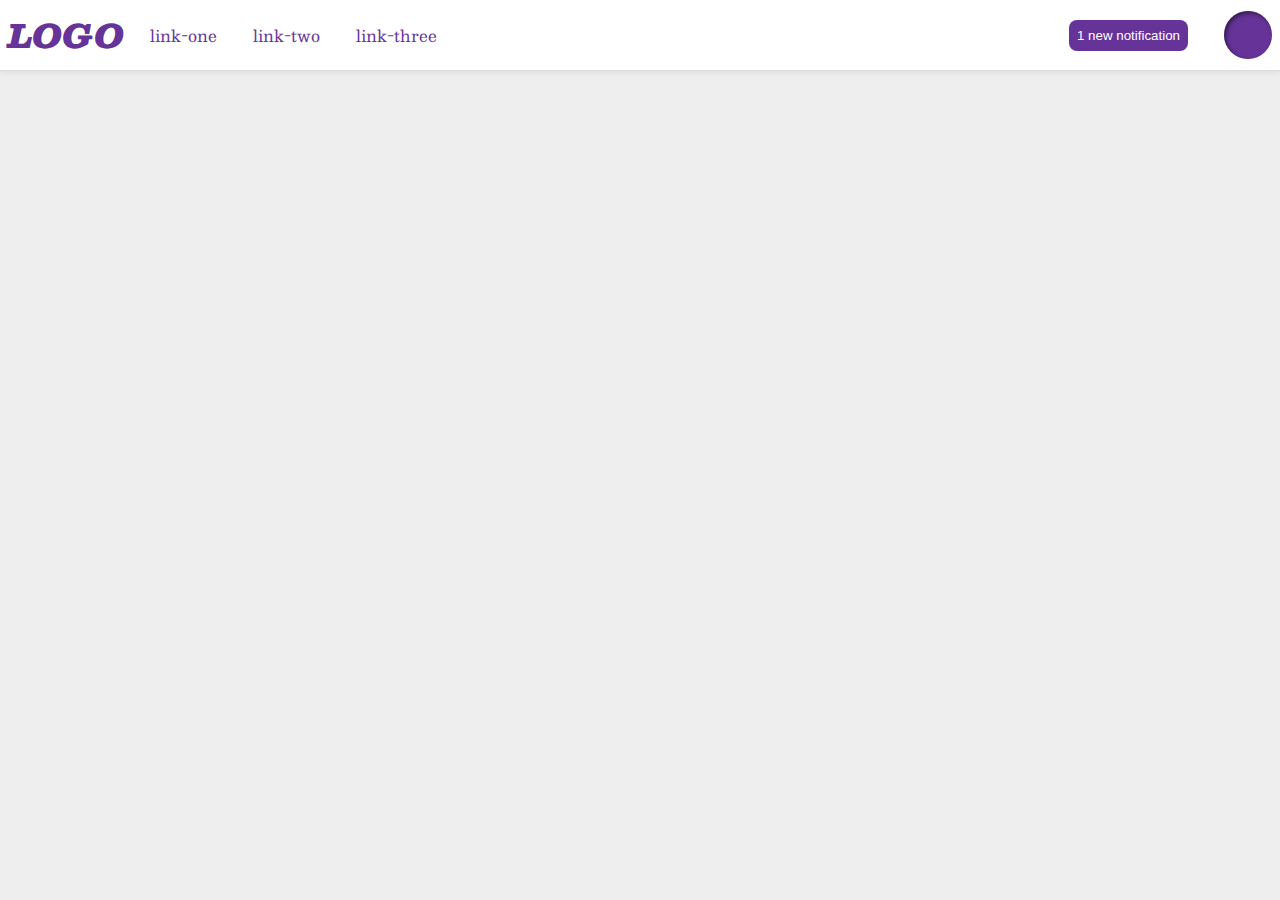
<file: foundations/flex/03-flex-header-2/index.html>
<!DOCTYPE html>
<html lang="en">
  <head>
    <meta charset="UTF-8">
    <meta http-equiv="X-UA-Compatible" content="IE=edge">
    <meta name="viewport" content="width=device-width, initial-scale=1.0">
    <title>Flex Header 2</title>
    <link rel="stylesheet" href="style.css">
  </head>
  <body>
    <div class="header">
      <div class="left">
        <div class="logo">
          LOGO
        </div>
        <ul class="links">
          <li><a href="https://google.com">link-one</a></li>
          <li><a href="https://google.com">link-two</a></li>
          <li><a href="https://google.com">link-three</a></li>
        </ul>
      </div>
      <div class="right">
        <button class="notifications">
          1 new notification
        </button>
        <div class="profile-image"></div>
      </div>
    </div>
  </body>
</html>
</file>
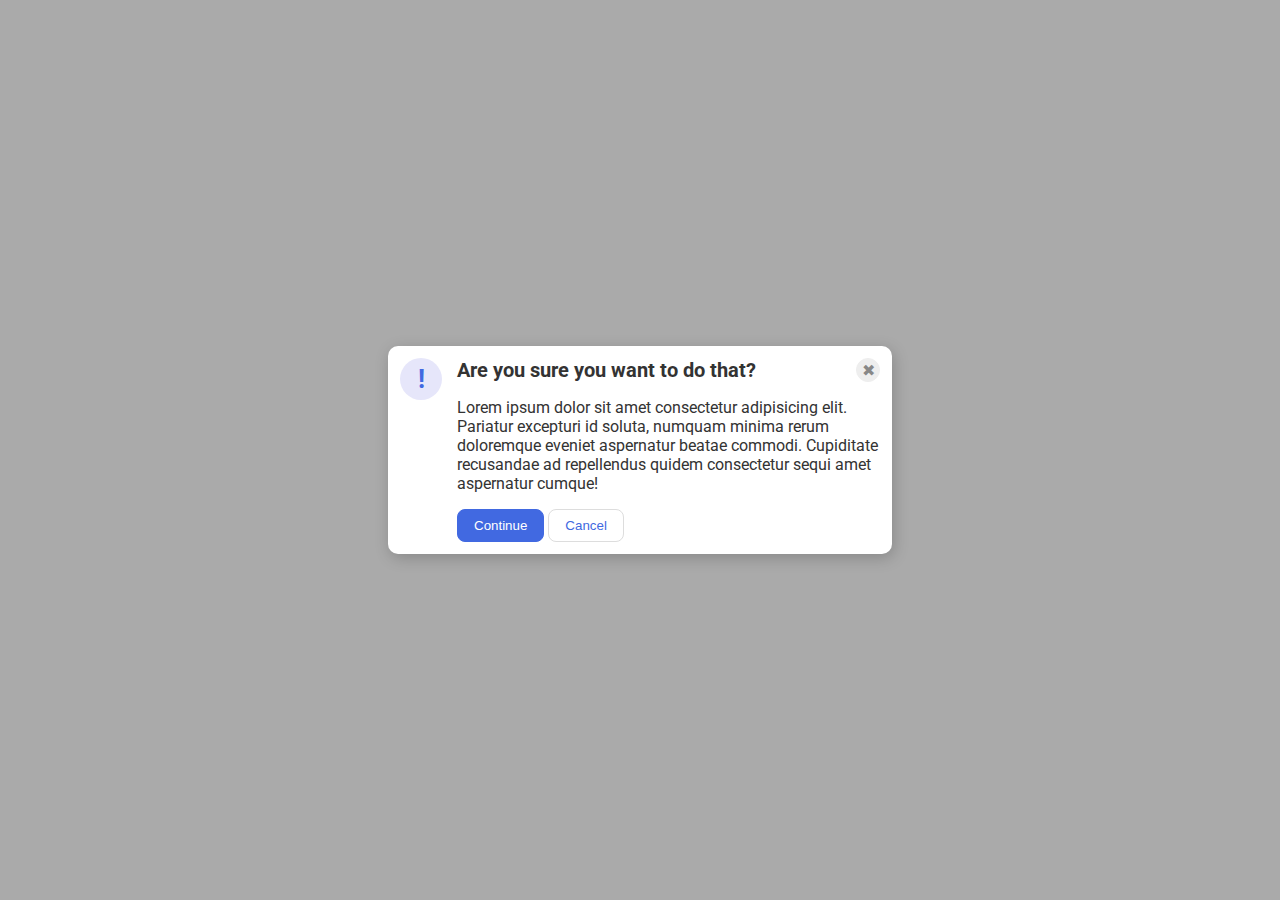
<file: foundations/flex/05-flex-modal/index.html>
<!DOCTYPE html>
<html lang="en">
  <head>
    <meta charset="UTF-8">
    <meta http-equiv="X-UA-Compatible" content="IE=edge">
    <meta name="viewport" content="width=device-width, initial-scale=1.0">
    <link rel="stylesheet" href="style.css">
    <title>Modal</title>
  </head>
  <body>
    <div class="modal">
      <div class="icon">!</div>
      <div class="content">
        <div class="header">
          <div>Are you sure you want to do that?</div>
          <button class="close-button">✖</button>
        </div>
        <div class="text"><p>Lorem ipsum dolor sit amet consectetur adipisicing elit. Pariatur excepturi id soluta, numquam minima rerum doloremque eveniet aspernatur beatae commodi. Cupiditate recusandae ad repellendus quidem consectetur sequi amet aspernatur cumque!</p></div>
        <button class="continue">Continue</button>
        <button class="cancel">Cancel</button>
      </div>
    </div>
  </body>
</html>
</file>
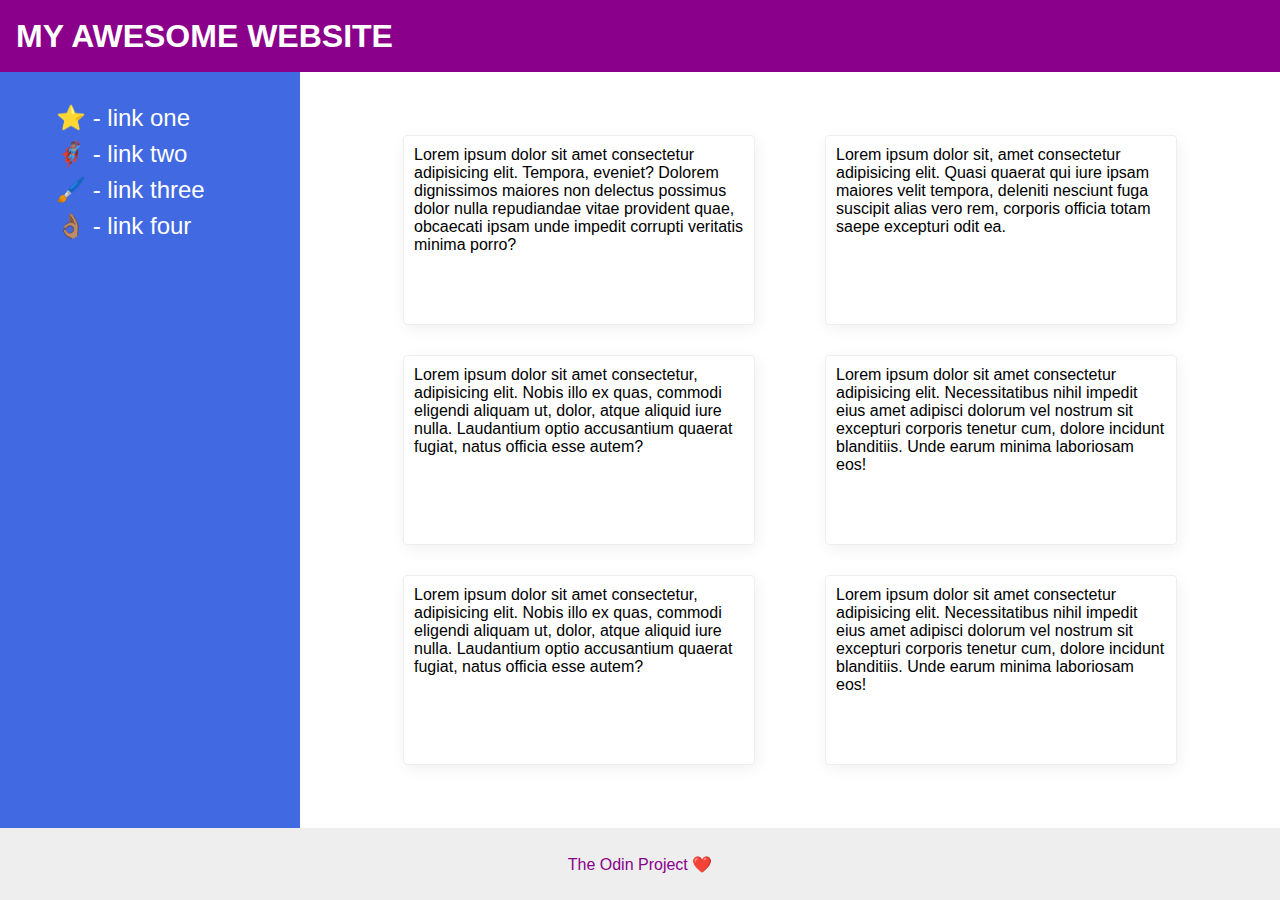
<file: foundations/flex/07-flex-layout-2/index.html>
<!DOCTYPE html>
<html lang="en">
  <head>
    <meta charset="UTF-8">
    <meta http-equiv="X-UA-Compatible" content="IE=edge">
    <meta name="viewport" content="width=device-width, initial-scale=1.0">
    <title>The Holy Grail</title>
    <link rel="stylesheet" href="style.css">
  </head>
  <body>
    <div class="header">
      <div>MY AWESOME WEBSITE</div>
    </div>
    
    <div class="content">
      <div class="sidebar">
        <ul>
          <li><a href="#">⭐ - link one</a></li>
          <li><a href="#">🦸🏽‍♂️ - link two</a></li>
          <li><a href="#">🖌️ - link three</a></li>
          <li><a href="#">👌🏽 - link four</a></li>
        </ul>
      </div>

      <div class="cards">
        <div class="card">Lorem ipsum dolor sit amet consectetur adipisicing elit. Tempora, eveniet? Dolorem dignissimos maiores non delectus possimus dolor nulla repudiandae vitae provident quae, obcaecati ipsam unde impedit corrupti veritatis minima porro?</div>
        <div class="card">Lorem ipsum dolor sit, amet consectetur adipisicing elit. Quasi quaerat qui iure ipsam maiores velit tempora, deleniti nesciunt fuga suscipit alias vero rem, corporis officia totam saepe excepturi odit ea.</div>
        <div class="card">Lorem ipsum dolor sit amet consectetur, adipisicing elit. Nobis illo ex quas, commodi eligendi aliquam ut, dolor, atque aliquid iure nulla. Laudantium optio accusantium quaerat fugiat, natus officia esse autem?</div>
        <div class="card">Lorem ipsum dolor sit amet consectetur adipisicing elit. Necessitatibus nihil impedit eius amet adipisci dolorum vel nostrum sit excepturi corporis tenetur cum, dolore incidunt blanditiis. Unde earum minima laboriosam eos!</div>
        <div class="card">Lorem ipsum dolor sit amet consectetur, adipisicing elit. Nobis illo ex quas, commodi eligendi aliquam ut, dolor, atque aliquid iure nulla. Laudantium optio accusantium quaerat fugiat, natus officia esse autem?</div>
        <div class="card">Lorem ipsum dolor sit amet consectetur adipisicing elit. Necessitatibus nihil impedit eius amet adipisci dolorum vel nostrum sit excepturi corporis tenetur cum, dolore incidunt blanditiis. Unde earum minima laboriosam eos!</div>
      </div>
    </div>
    
    <div class="footer">
      <div>The Odin Project ❤️</div>
    </div>
  </body>
</html>
</file>
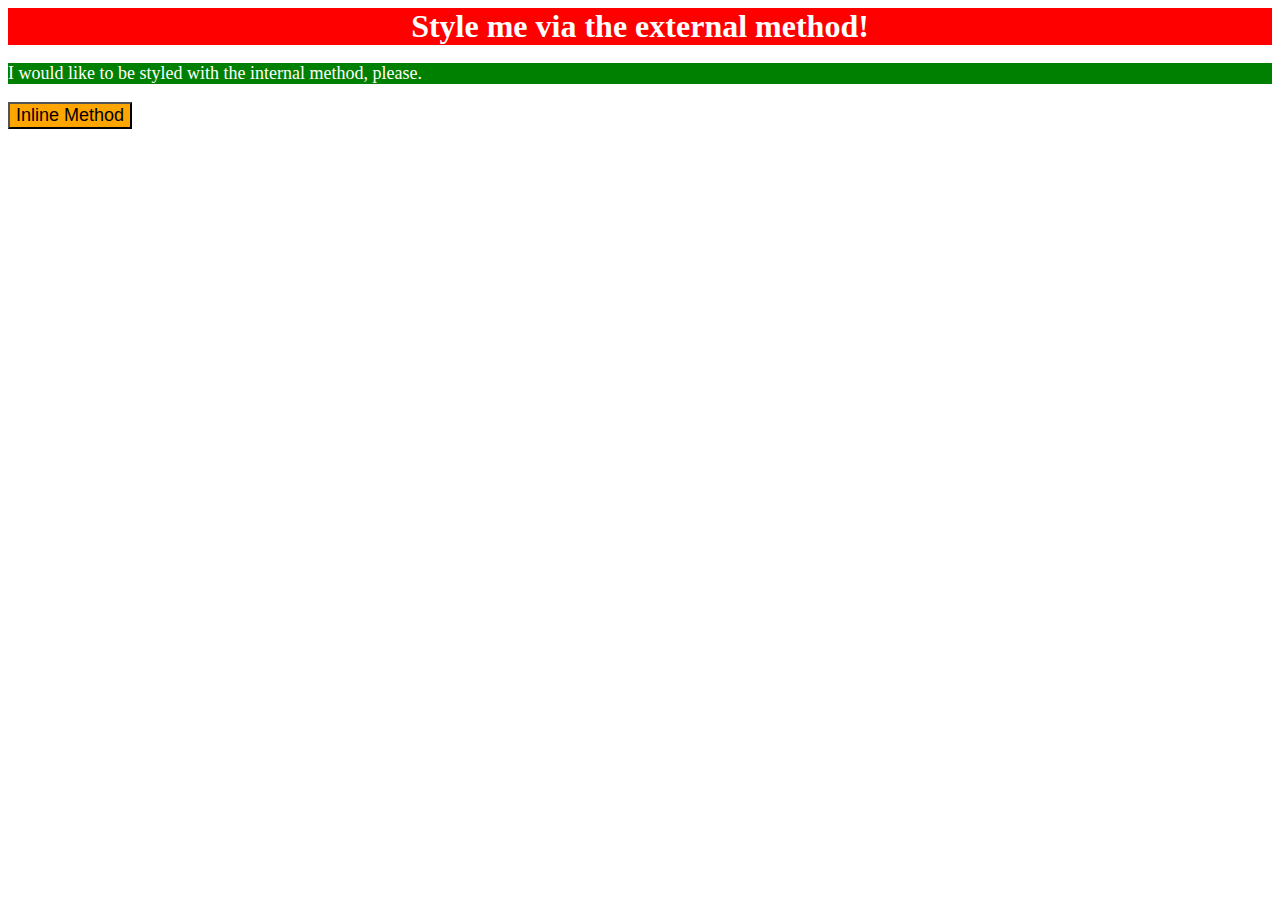
<file: foundations/intro-to-css/01-css-methods/index.html>
<!DOCTYPE html>
<html lang="en">
  <head>
    <meta charset="UTF-8">
    <meta http-equiv="X-UA-Compatible" content="IE=edge">
    <link rel="stylesheet" href="styles.css">
    <meta name="viewport" content="width=device-width, initial-scale=1.0">
    <title>Methods for Adding CSS</title>

    <style>
      p {
        background-color: green;
        color: white;
        font-size: 18px;
      }
    </style>
  </head>
  <body>
    <div>Style me via the external method!</div>
    <p>I would like to be styled with the internal method, please.</p>
    <button style="background-color: orange; font-size: 18px;">Inline Method</button>
  </body>
</html>
</file>
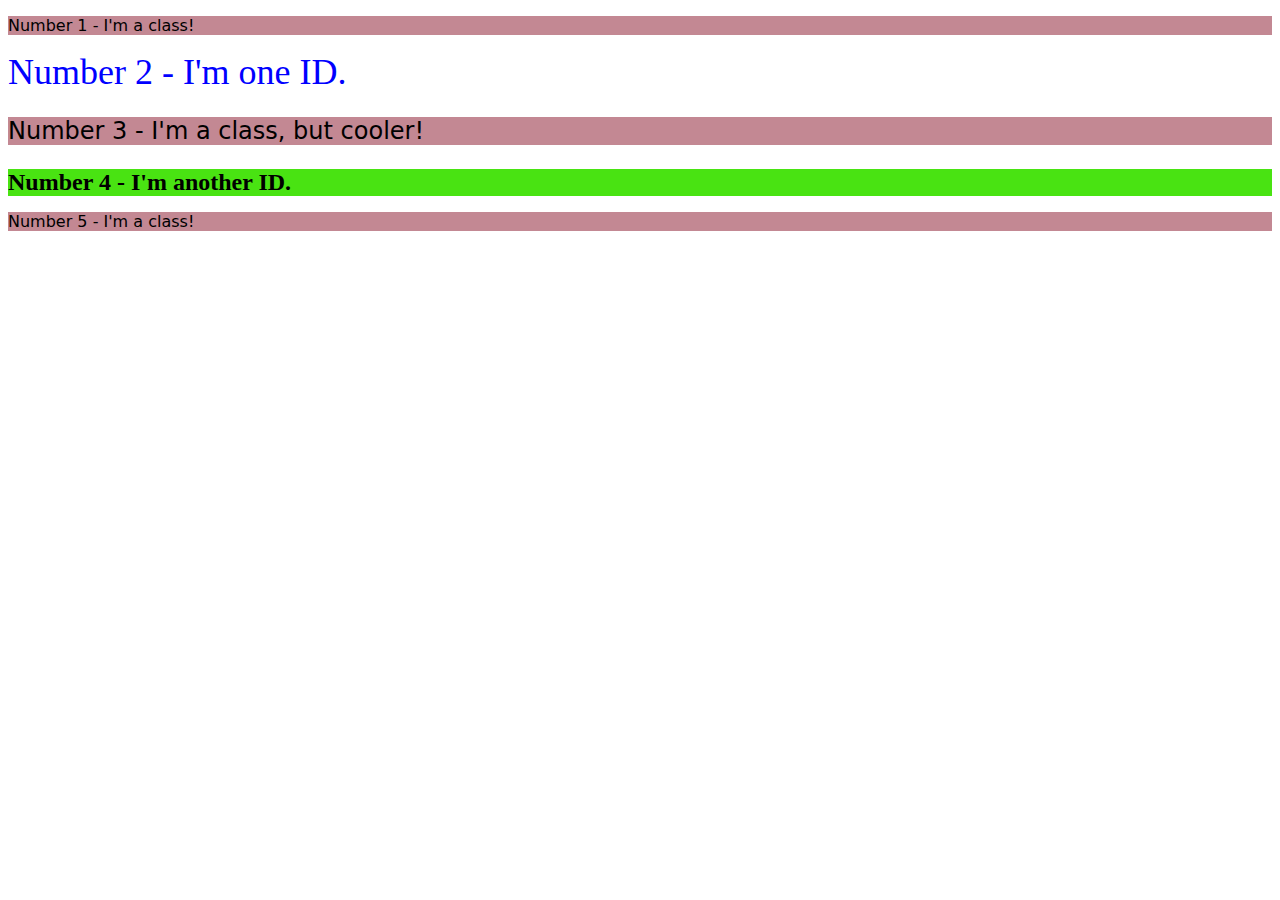
<file: foundations/intro-to-css/02-class-id-selectors/index.html>
<!DOCTYPE html>
<html lang="en">
  <head>
    <meta charset="UTF-8">
    <meta http-equiv="X-UA-Compatible" content="IE=edge">
    <meta name="viewport" content="width=device-width, initial-scale=1.0">
    <title>Class and ID Selectors</title>
    <link rel="stylesheet" href="style.css">
  </head>
  <body>
    <p class="odd">Number 1 - I'm a class!</p>
    <div id="two">Number 2 - I'm one ID.</div>
    <p class="odd bigger">Number 3 - I'm a class, but cooler!</p>
    <div id="four" class="bigger">Number 4 - I'm another ID.</div>
    <p class="odd">Number 5 - I'm a class!</p>
  </body>
</html>
</file>
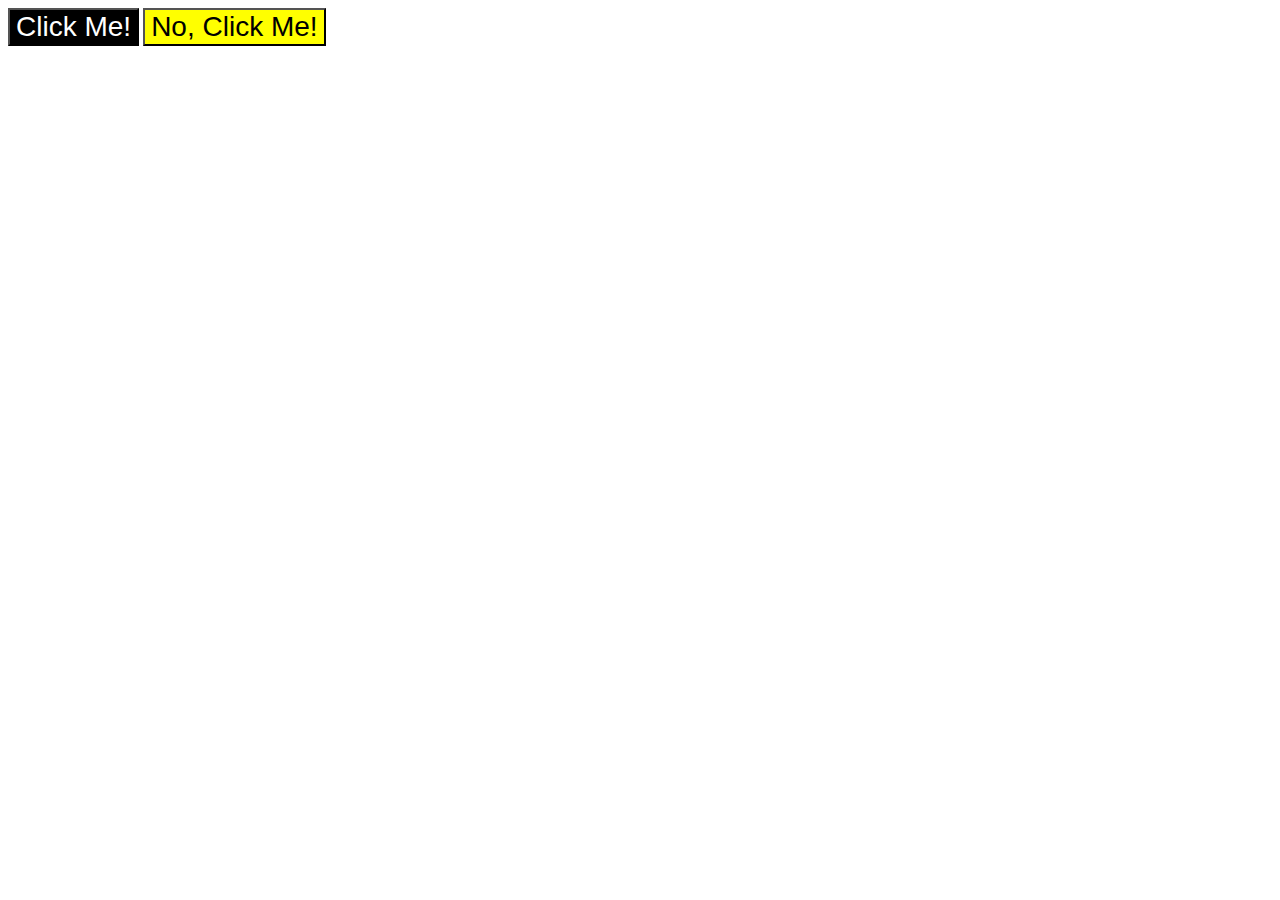
<file: foundations/intro-to-css/03-grouping-selectors/index.html>
<!DOCTYPE html>
<html lang="en">
  <head>
    <meta charset="UTF-8">
    <meta http-equiv="X-UA-Compatible" content="IE=edge">
    <meta name="viewport" content="width=device-width, initial-scale=1.0">
    <title>Grouping Selectors</title>
    <link rel="stylesheet" href="style.css">
  </head>
  <body>
    <button class="one">Click Me!</button>
    <button class="two">No, Click Me!</button>
  </body>
</html>
</file>
<file: foundations/flex/03-flex-header-2/style.css>
/* this is some magical font-importing.  
you'll learn about it later. */
@import url('https://fonts.googleapis.com/css2?family=Besley:ital,wght@0,400;1,900&display=swap');

body {
  margin: 0;
  background: #eee;
  font-family: Besley, serif;
}

.header {
  background: white;
  border-bottom: 1px solid #ddd;
  box-shadow: 0 0 8px rgba(0,0,0,.1);
  display: flex;
  justify-content: space-between;
  padding: 8px;
}

.profile-image {
  background: rebeccapurple;
  box-shadow: inset 2px 2px 4px rgba(0,0,0,.5);
  border-radius: 50%;
  width: 48px;
  height: 48px;
}

.logo {
  color: rebeccapurple;
  font-size: 32px;
  font-weight: 900;
  font-style: italic;
}

button {
  border: none;
  border-radius: 8px;
  background: rebeccapurple;
  color: white;
  padding: 8px;
  margin: 0px 20px;
}

a {
  /* this removes the line under our links */
  text-decoration: none;
  color: rebeccapurple;
  margin: auto 10px;
}

ul {
  list-style-type: none;
  display: flex;
  margin: 0;
  padding: 0;
  gap: 16px;
}

.left, .right {
  display: flex;
  align-items: center;
  gap: 16px;
}
</file>
<file: foundations/flex/05-flex-modal/style.css>
@import url('https://fonts.googleapis.com/css2?family=Roboto:wght@400;700&display=swap');

html, body {
  height: 100%;
}

body {
  font-family: Roboto, sans-serif;
  margin: 0;
  background: #aaa;
  color: #333;
  /* I'll give you this one for free lol */
  display: flex;
  align-items: center;
  justify-content: center;
}

.modal {
  background: white;
  width: 480px;
  border-radius: 10px;
  box-shadow: 2px 4px 16px rgba(0,0,0,.2);
  display: flex;
  padding: 12px;
  align-items: flex-start;
}

.icon {
  color: royalblue;
  font-size: 26px;
  font-weight: 700;
  background: lavender;
  width: 42px;
  height: 42px;
  border-radius: 50%;
  display: flex;
  align-items: center;
  justify-content: center;
  flex-shrink: 0;
  margin-right: 15px;
}

.header {
  display: flex;
  justify-content: space-between;
  align-items: center;
  font-weight: bolder;
  font-size: 20px;
}

.close-button {
  background: #eee;
  border-radius: 50%;
  color: #888;
  font-weight: 400;
  font-size: 16px;
  height: 24px;
  width: 24px;
  display: flex;
  align-items: center;
  justify-content: center;
  border: 1px solid #eee;
  padding: 0;
}

button {
  cursor: pointer;
  padding: 8px 16px;
  border-radius: 8px;
}

button.continue {
  background: royalblue;
  border: 1px solid royalblue;
  color: white;
}

button.cancel {
  background: white;
  border: 1px solid #ddd;
  color: royalblue;
}
</file>
<file: foundations/flex/07-flex-layout-2/style.css>
body {
  font-family: -apple-system, BlinkMacSystemFont, 'Segoe UI', Roboto, Oxygen, Ubuntu, Cantarell, 'Open Sans', 'Helvetica Neue', sans-serif;
  margin: 0;
  min-height: 100vh;
  display: flex;
  flex-direction: column;
  margin-left: auto;
  margin-right: auto;
  flex: 1;
}

.header {
  height: 72px;
  background: darkmagenta;
  color: white;
  font-size: 32px;
  font-weight: 900;
  display: flex;
  align-items: center;
  padding-left: 16px;
}

.footer {
  height: 72px;
  background: #eee;
  color: darkmagenta;
  margin-top: auto;
  display: flex;
  justify-content: center;
  align-items: center;
}

.content {
  display: flex;
  min-height: 100%;
  flex: 1;
}

.sidebar {
  min-width: 300px;
  background: royalblue;
  box-sizing: border-box;
  flex: 0;
  padding: 16px;
}

.sidebar ul {
  list-style-type: none;
}

ul li {
  margin-bottom: 8px;
}

a {
  text-decoration: none;
  color: white;
  font-size: 24px;
}

.cards {
  display: flex;
  flex-wrap: wrap;
  justify-content: space-evenly;
  min-height: 100%;
  flex: 4;
  padding: 48px;
}

.card {
  border: 1px solid #eee;
  box-shadow: 2px 4px 16px rgba(0,0,0,.06);
  border-radius: 4px;
  max-width: 330px;
  padding: 10px;
  margin: 15px;
}
</file>
<file: foundations/intro-to-css/01-css-methods/styles.css>
div {
    background-color: red;
    color: white;
    text-align: center;
    font-size: 32px;
    font-weight: bold;
}
</file>
<file: foundations/intro-to-css/02-class-id-selectors/style.css>
.odd {
    background-color: #c38893;
    font-family: Verdana,DejaVu Sans,sans-serif;
}

#two {
    color: blue;
    font-size: 36px;
}

.bigger {
    font-size: 24px;
}

#four {
    background-color: #49e312;
    font-weight: bold;
}
</file>
<file: foundations/intro-to-css/03-grouping-selectors/style.css>
.one {
    background-color: rgb(0,0,0);
    color: hsl(0,0%,100%)
}

.two {
    background-color: yellow;
}

.one,
.two {
    font-size: 28px;
    font-family: Helvetica, 'Times New Roman', serif
}
</file>
